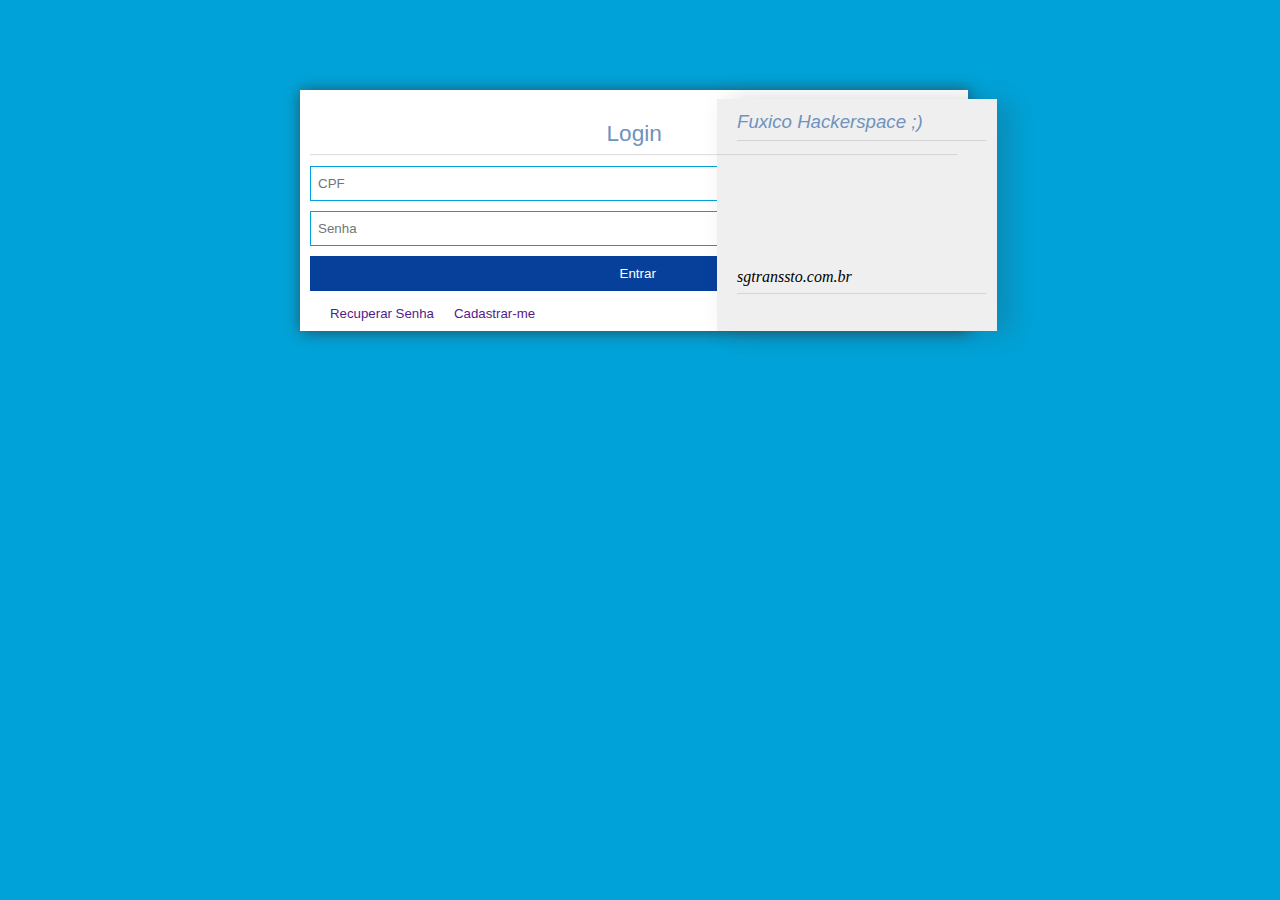
<file: Interface/index.html>
<html>

<head>
    <title></title>
    <link rel="stylesheet" type="text/css" href="css/estilo.css">
</head>

<body>
    <header></header>
    <div id="box-tela">


        <form id="formulario-cadastro" action="Acoes/efetuarLogin.php" method="POST" enctype="multipart/form-data">
            <h3>Login</h3>
            <hr>
            <input type="txt" name="cpf" placeholder="CPF">

            <input type="password" name="senha" placeholder="Senha">

            <input type="submit" value="Entrar">
            <a href=""><h5>Recuperar Senha </h5></a> <a href=""><h5> Cadastrar-me</h5></a>

        </form>

        <br>
        <address>
		<h4>Fuxico Hackerspace ;)</h4>
			<hr>
			<br><br><br><br><br><br><br>
			
			sgtranssto.com.br
			<hr>
	</address>





    </div>
</body>

</html>
</file>
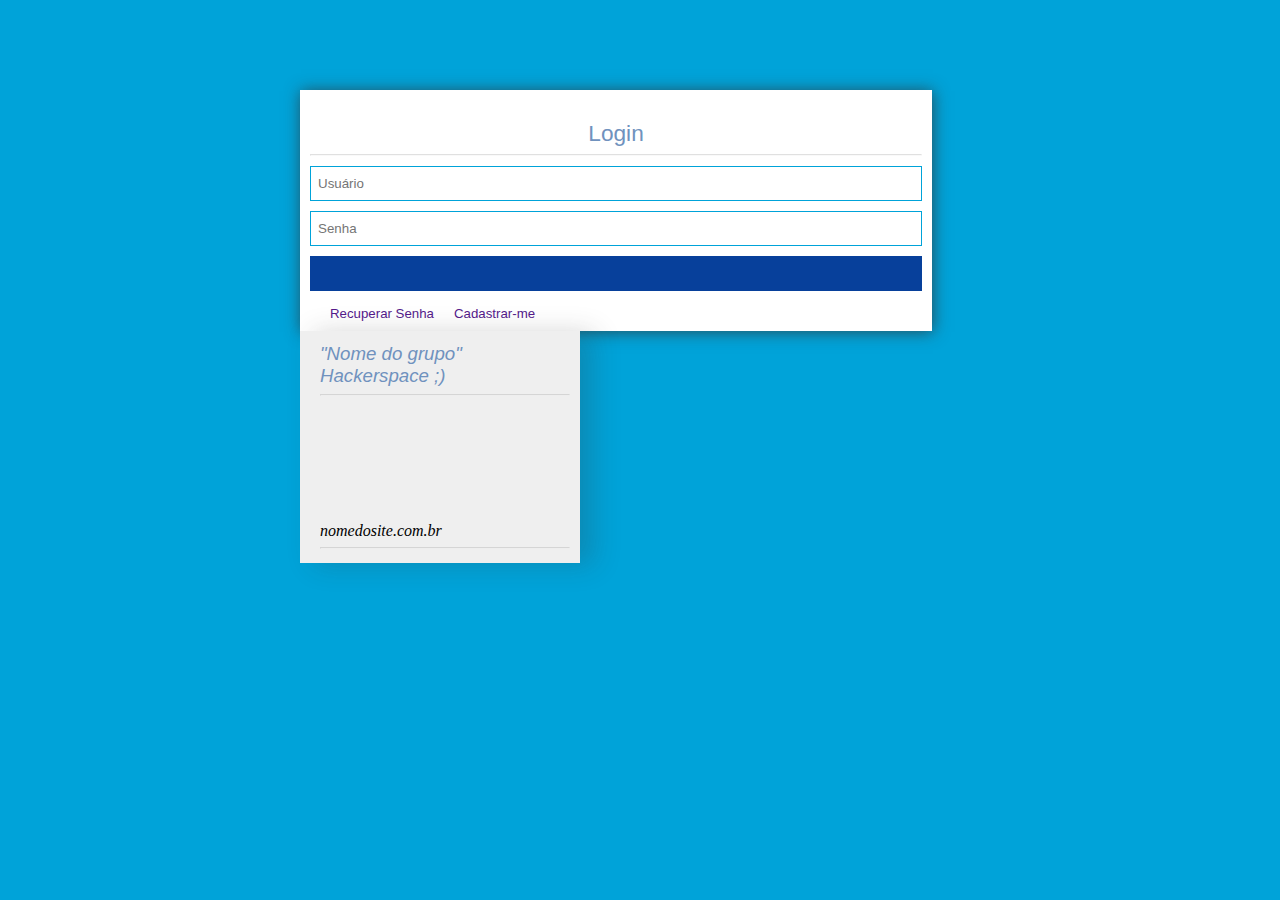
<file: Interface/Telas - Marcos/index.html>
<html>

<head>
    <title></title>
    <link rel="stylesheet" type="text/css" href="css/estilo.css">
</head>

<body>
    <header></header>
    <div id="box-tela">


        <form id="formulario">
            <h3>Login</h3>
            <hr>
            <input type="txt" placeholder="Usuário">

            <input type="password" placeholder="Senha">

            <input type="submit" value="">
            <a href=""><h5>Recuperar Senha </h5></a> <a href=""><h5> Cadastrar-me</h5></a>

        </form>


        <address>
		<h4>"Nome do grupo" Hackerspace ;)</h4>
			<hr>
			<br><br><br><br><br><br><br>
			
			nomedosite.com.br
			<hr>
	</address>





    </div>
</body>

</html>
</file>
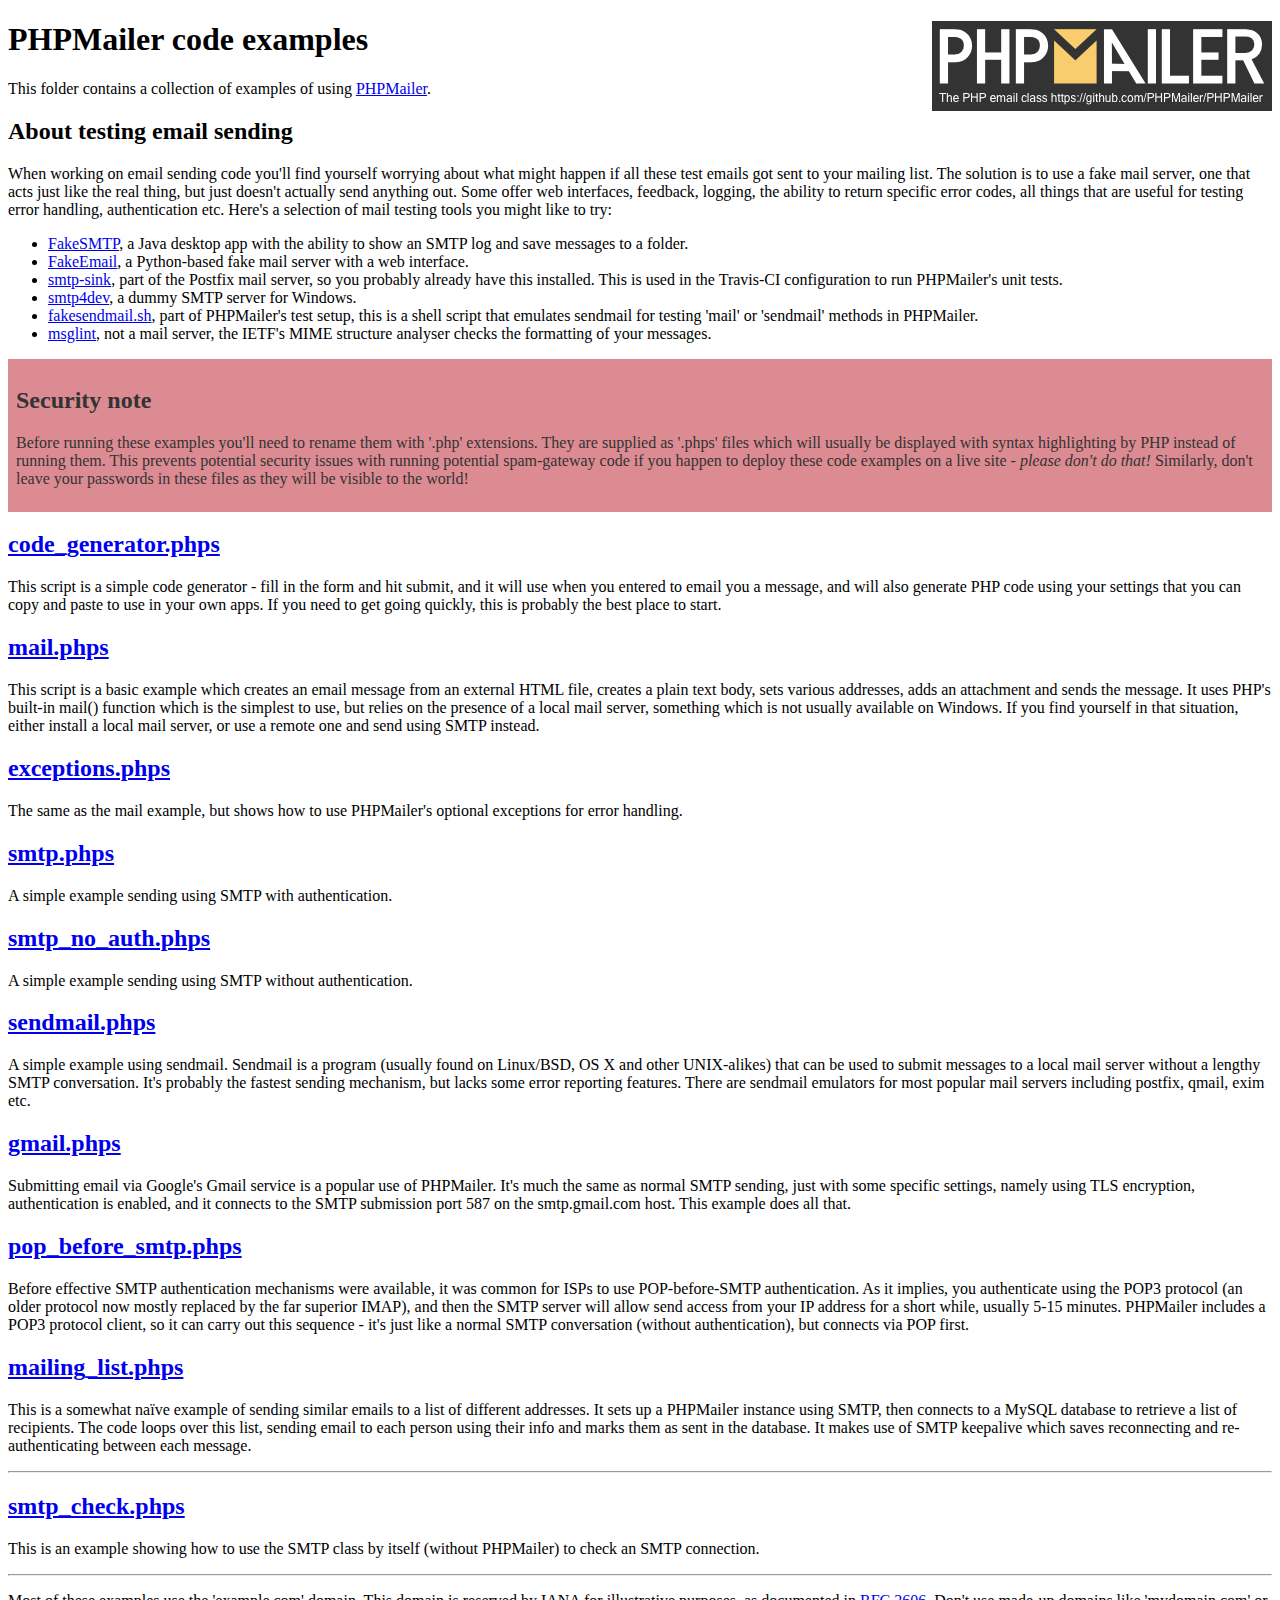
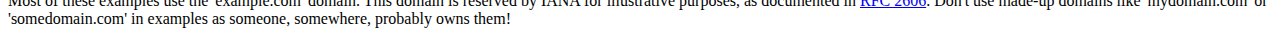
<file: Interface/Acoes/PHPMailer/examples/index.html>
<!DOCTYPE html>
<html>
<head>
	<meta charset="UTF-8">
	<title>PHPMailer Examples</title>
</head>
<body>
<h1>PHPMailer code examples<a href="https://github.com/PHPMailer/PHPMailer"><img src="images/phpmailer.png" style="float:right; border:0;" alt="PHPMailer logo"></a></h1>
<p>This folder contains a collection of examples of using <a href="https://github.com/PHPMailer/PHPMailer">PHPMailer</a>.</p>
<h2>About testing email sending</h2>
<p>When working on email sending code you'll find yourself worrying about what might happen if all these test emails got sent to your mailing list. The solution is to use a fake mail server, one that acts just like the real thing, but just doesn't actually send anything out. Some offer web interfaces, feedback, logging, the ability to return specific error codes, all things that are useful for testing error handling, authentication etc. Here's a selection of mail testing tools you might like to try:</p>
<ul>
  <li><a href="https://github.com/Nilhcem/FakeSMTP">FakeSMTP</a>, a Java desktop app with the ability to show an SMTP log and save messages to a folder. </li>
  <li><a href="https://github.com/isotoma/FakeEmail">FakeEmail</a>, a Python-based fake mail server with a web interface.</li>
  <li><a href="http://www.postfix.org/smtp-sink.1.html">smtp-sink</a>, part of the Postfix mail server, so you probably already have this installed. This is used in the Travis-CI configuration to run PHPMailer's unit tests.</li>
  <li><a href="http://smtp4dev.codeplex.com">smtp4dev</a>, a dummy SMTP server for Windows.</li>
  <li><a href="https://github.com/PHPMailer/PHPMailer/blob/master/test/fakesendmail.sh">fakesendmail.sh</a>, part of PHPMailer's test setup, this is a shell script that emulates sendmail for testing 'mail' or 'sendmail' methods in PHPMailer.</li>
  <li><a href="http://tools.ietf.org/tools/msglint/">msglint</a>, not a mail server, the IETF's MIME structure analyser checks the formatting of your messages.</li>
</ul>
<div style="padding: 8px; color: #333333; background-color: #dc8b92">
<h2>Security note</h2>
<p>Before running these examples you'll need to rename them with '.php' extensions. They are supplied as '.phps' files which will usually be displayed with syntax highlighting by PHP instead of running them. This prevents potential security issues with running potential spam-gateway code if you happen to deploy these code examples on a live site - <em>please don't do that!</em> Similarly, don't leave your passwords in these files as they will be visible to the world!</p>
</div>
<h2><a href="code_generator.phps">code_generator.phps</a></h2>
<p>This script is a simple code generator - fill in the form and hit submit, and it will use when you entered to email you a message, and will also generate PHP code using your settings that you can copy and paste to use in your own apps. If you need to get going quickly, this is probably the best place to start.</p>
<h2><a href="mail.phps">mail.phps</a></h2>
<p>This script is a basic example which creates an email message from an external HTML file, creates a plain text body, sets various addresses, adds an attachment and sends the message. It uses PHP's built-in mail() function which is the simplest to use, but relies on the presence of a local mail server, something which is not usually available on Windows. If you find yourself in that situation, either install a local mail server, or use a remote one and send using SMTP instead.</p>
<h2><a href="exceptions.phps">exceptions.phps</a></h2>
<p>The same as the mail example, but shows how to use PHPMailer's optional exceptions for error handling.</p>
<h2><a href="smtp.phps">smtp.phps</a></h2>
<p>A simple example sending using SMTP with authentication.</p>
<h2><a href="smtp_no_auth.phps">smtp_no_auth.phps</a></h2>
<p>A simple example sending using SMTP without authentication.</p>
<h2><a href="sendmail.phps">sendmail.phps</a></h2>
<p>A simple example using sendmail. Sendmail is a program (usually found on Linux/BSD, OS X and other UNIX-alikes) that can be used to submit messages to a local mail server without a lengthy SMTP conversation. It's probably the fastest sending mechanism, but lacks some error reporting features. There are sendmail emulators for most popular mail servers including postfix, qmail, exim etc.</p>
<h2><a href="gmail.phps">gmail.phps</a></h2>
<p>Submitting email via Google's Gmail service is a popular use of PHPMailer. It's much the same as normal SMTP sending, just with some specific settings, namely using TLS encryption, authentication is enabled, and it connects to the SMTP submission port 587 on the smtp.gmail.com host. This example does all that.</p>
<h2><a href="pop_before_smtp.phps">pop_before_smtp.phps</a></h2>
<p>Before effective SMTP authentication mechanisms were available, it was common for ISPs to use POP-before-SMTP authentication. As it implies, you authenticate using the POP3 protocol (an older protocol now mostly replaced by the far superior IMAP), and then the SMTP server will allow send access from your IP address for a short while, usually 5-15 minutes. PHPMailer includes a POP3 protocol client, so it can carry out this sequence - it's just like a normal SMTP conversation (without authentication), but connects via POP first.</p>
<h2><a href="mailing_list.phps">mailing_list.phps</a></h2>
<p>This is a somewhat naïve example of sending similar emails to a list of different addresses. It sets up a PHPMailer instance using SMTP, then connects to a MySQL database to retrieve a list of recipients. The code loops over this list, sending email to each person using their info and marks them as sent in the database. It makes use of SMTP keepalive which saves reconnecting and re-authenticating between each message.</p>
<hr>
<h2><a href="smtp_check.phps">smtp_check.phps</a></h2>
<p>This is an example showing how to use the SMTP class by itself (without PHPMailer) to check an SMTP connection.</p>
<hr>
<p>Most of these examples use the 'example.com' domain. This domain is reserved by IANA for illustrative purposes, as documented in <a href="http://tools.ietf.org/html/rfc2606">RFC 2606</a>. Don't use made-up domains like 'mydomain.com' or 'somedomain.com' in examples as someone, somewhere, probably owns them!</p>
</body>
</html>
</file>
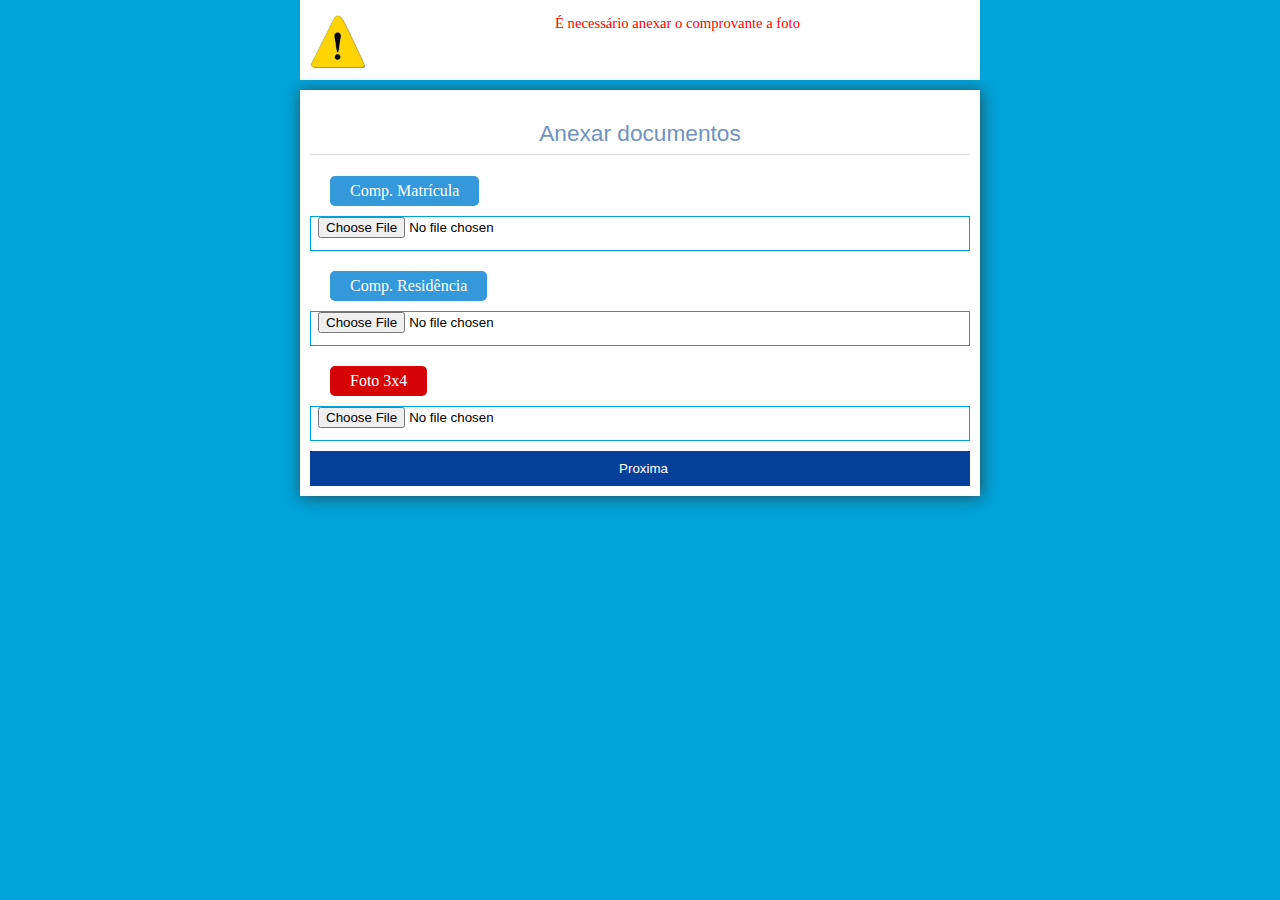
<file: Interface/anexos.html>
<html>
<head>
	<title></title>
	<link rel="stylesheet" type="text/css" href="css/estilo.css">
	<meta charset="utf-8">
</head>
<body>

	<div id="box-tela">
		<header><div class="aviso"><div class="img-aviso"></div>É necessário anexar o comprovante a foto</div></header>
	

	<!-- 	<div id="box-lateral">
			<div id="box_anexos">
				<h4 class="anx">Anexos</h4>
				<ul>
					<li>Comp. Matrícula <div class="checado-on"></div></li>
					<li>Comp. Residencia <div class="checado-off"></div></li>
					<li>Foto <div class="checado-off"></div></li>
				</ul>

			</div>


				<div id="box_info">
					<h4 class="title-info">INFORMAÇÕES</h4>
					Essa página realiza o cadastro dos alunos no sistema. Mantem armazenadas informações dos alunos que utilizam o transporte

				</div>


				<div id="box_info">
					<h4 class="title-info">INFORMAÇÕES</h4>
					Não se esqueça de anexar os comprovante de matrícula, de residencia e a foto 3x4

				</div>
		</div>
 -->



		<form id="formulario-cadastro">
			<h3>Anexar documentos</h3>
			<hr>
				
				<label class="azul" for='selecao-arquivo'>Comp. Matrícula </label>
				<input id='selecao-arquivo' type='file'>


				<label class="azul" for='selecao-arquivo'>Comp. Residência </label>
				<input id='selecao-arquivo' type='file'>



				<label class="vermelho" for='selecao-arquivo'>Foto 3x4</label>
				<input id='selecao-arquivo' type='file'>


	
		




				<input type="submit" value="Proxima">
			

		</form>
	


	






	</div>
</body>
</html>
</file>
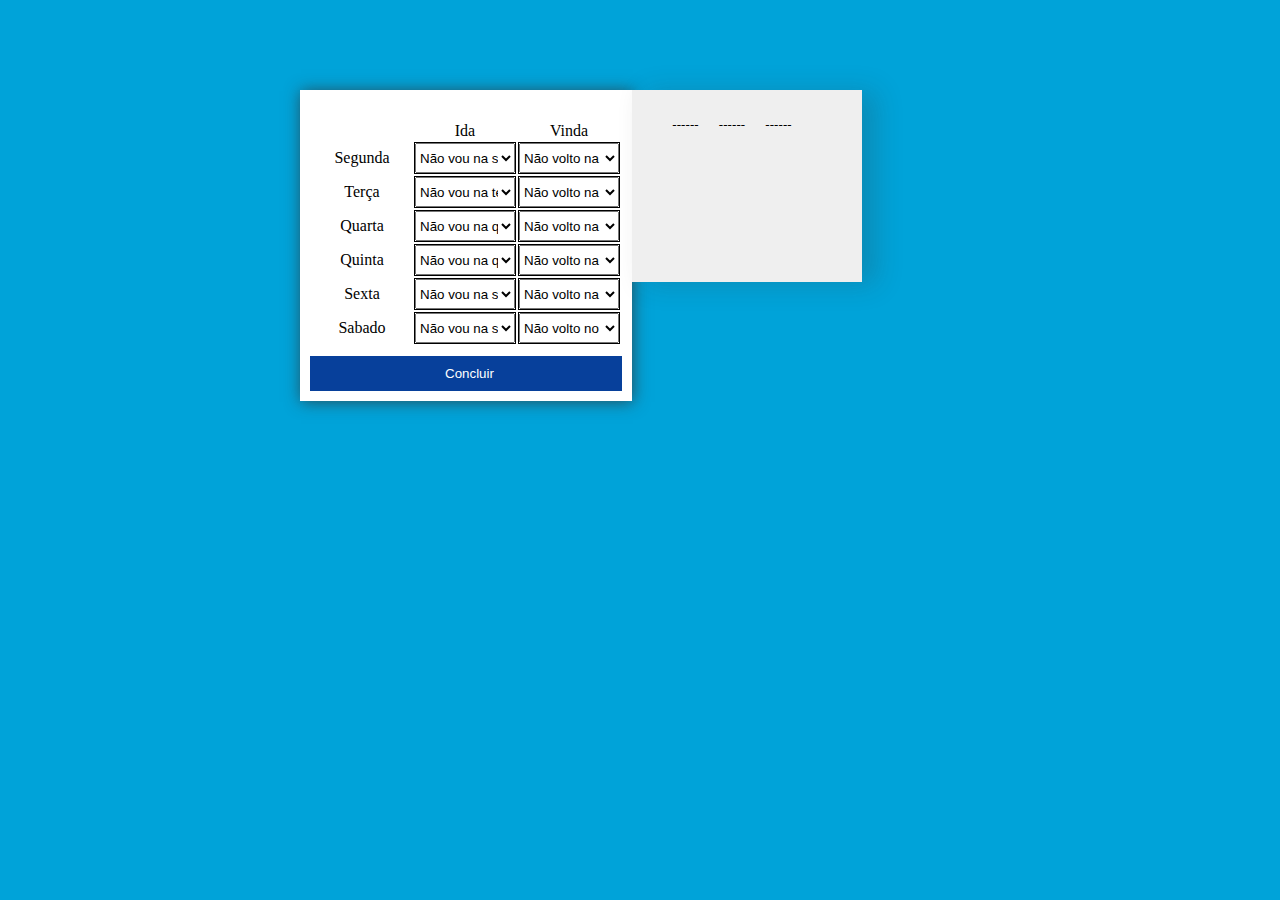
<file: Interface/Telas - Marcos/cadastro-horario.html>
<html>
<head>
	<title></title>
	<link rel="stylesheet" type="text/css" href="css/estilo.css">
	<meta charset="utf-8">
</head>
<body>

	<div id="box-tela">
		<header></header>
	

	<!-- 	<div id="box-lateral">
			<div id="box_anexos">
				<h4 class="anx">Anexos</h4>
				<ul>
					<li>Comp. Matrícula <div class="checado-on"></div></li>
					<li>Comp. Residencia <div class="checado-off"></div></li>
					<li>Foto <div class="checado-off"></div></li>
				</ul>

			</div>


				<div id="box_info">
					<h4 class="title-info">INFORMAÇÕES</h4>
					Essa página realiza o cadastro dos alunos no sistema. Mantem armazenadas informações dos alunos que utilizam o transporte

				</div>


				<div id="box_info">
					<h4 class="title-info">INFORMAÇÕES</h4>
					Não se esqueça de anexar os comprovante de matrícula, de residencia e a foto 3x4

				</div>
		</div>
 -->



		<div id="box-horarios">
			<table>
				<tr>
					<td class="titulo"></td>
					<td class="titulo">Ida</td>
					<td class="titulo">Vinda</td>
				</tr>

				<tr>
					<td class="titulo">Segunda</td>
					<td>
						<select class="select-horario">
							<option>Não vou na segunda</option>
							<option value="12">Matutino</option>
							<option value="17">Vespertino</option>
							<option value="18">Noturno</option>
						</select>
					</td>

					<td>
						<select class="select-horario">
							<option>Não volto na segunda</option>
							<option value="12">12:00</option>
							<option value="17">17:00</option>
							<option value="18">18:00</option>
							<option value="22">22:00</option>
						</select>
					</td>
				</tr>




				<tr>
					<td class="titulo">Terça</td>
					<td>
						<select class="select-horario">
							<option>Não vou na terça</option>
							<option value="12">Matutino</option>
							<option value="17">Vespertino</option>
							<option value="18">Noturno</option>
						</select>

					</td>
					<td>
						<select class="select-horario">
							<option>Não volto na terça</option>
							<option value="12">12:00</option>
							<option value="17">17:00</option>
							<option value="18">18:00</option>
							<option value="22">22:00</option>
						</select>
					</td>
				</tr>

				<tr>
					<td class="titulo">Quarta</td>
					<td>
						<select class="select-horario">
							<option>Não vou na quarta</option>
							<option value="12">Matutino</option>
							<option value="17">Vespertino</option>
							<option value="18">Noturno</option>
						</select>
					</td>
					<td>
						<select class="select-horario">
							<option>Não volto na quarta</option>
							<option value="12">12:00</option>
							<option value="17">17:00</option>
							<option value="18">18:00</option>
							<option value="22">22:00</option>
						</select>
					</td>
				</tr>

				<tr>
					<td class="titulo">Quinta</td>
					<td>
						<select class="select-horario">
							<option>Não vou na quinta</option>
							<option value="12">Matutino</option>
							<option value="17">Vespertino</option>
							<option value="18">Noturno</option>
						</select>
					</td>
					<td>
						<select class="select-horario">
							<option>Não volto na quinta</option>
							<option value="12">12:00</option>
							<option value="17">17:00</option>
							<option value="18">18:00</option>
							<option value="22">22:00</option>
						</select>
					</td>
				</tr>

				<tr>
					<td class="titulo">Sexta</td>
					<td>
						<select class="select-horario">
							<option>Não vou na sexta</option>
							<option value="12">Matutino</option>
							<option value="17">Vespertino</option>
							<option value="18">Noturno</option>
						</select>
					</td>
					<td>
						<select class="select-horario">
							<option>Não volto na sexta</option>
							<option value="12">12:00</option>
							<option value="17">17:00</option>
							<option value="18">18:00</option>
							<option value="22">22:00</option>
						</select>
					</td>
				</tr>

				<tr>
					<td class="titulo">Sabado</td>
					<td>
						<select class="select-horario">
							<option>Não vou na sabado</option>
							<option value="12">Matutino</option>
							<option value="17">Vespertino</option>
							<option value="18">Noturno</option>
						</select>
					</td>
					<td>
						<select class="select-horario">
							<option>Não volto no sábado</option>
							<option value="12">12:00</option>
							<option value="17">17:00</option>
							<option value="18">18:00</option>
							<option value="22">22:00</option>
						</select>
					</td>
				</tr>

			




			</table>

<style type="text/css">
td{border: 1px solid #000; width: 100px;text-align: center;}  /*coluna */
.titulo{border: none;}

tr{}  /*linha */

</style>
	
		




				<input type="submit" value="Concluir">
			

		</div>
	

	<address class="menu">
		<h5>------</h5>
		<h5>------</h5>
		<h5>------</h5>
			
	</address>
	






	</div>
</body>
</html>
</file>
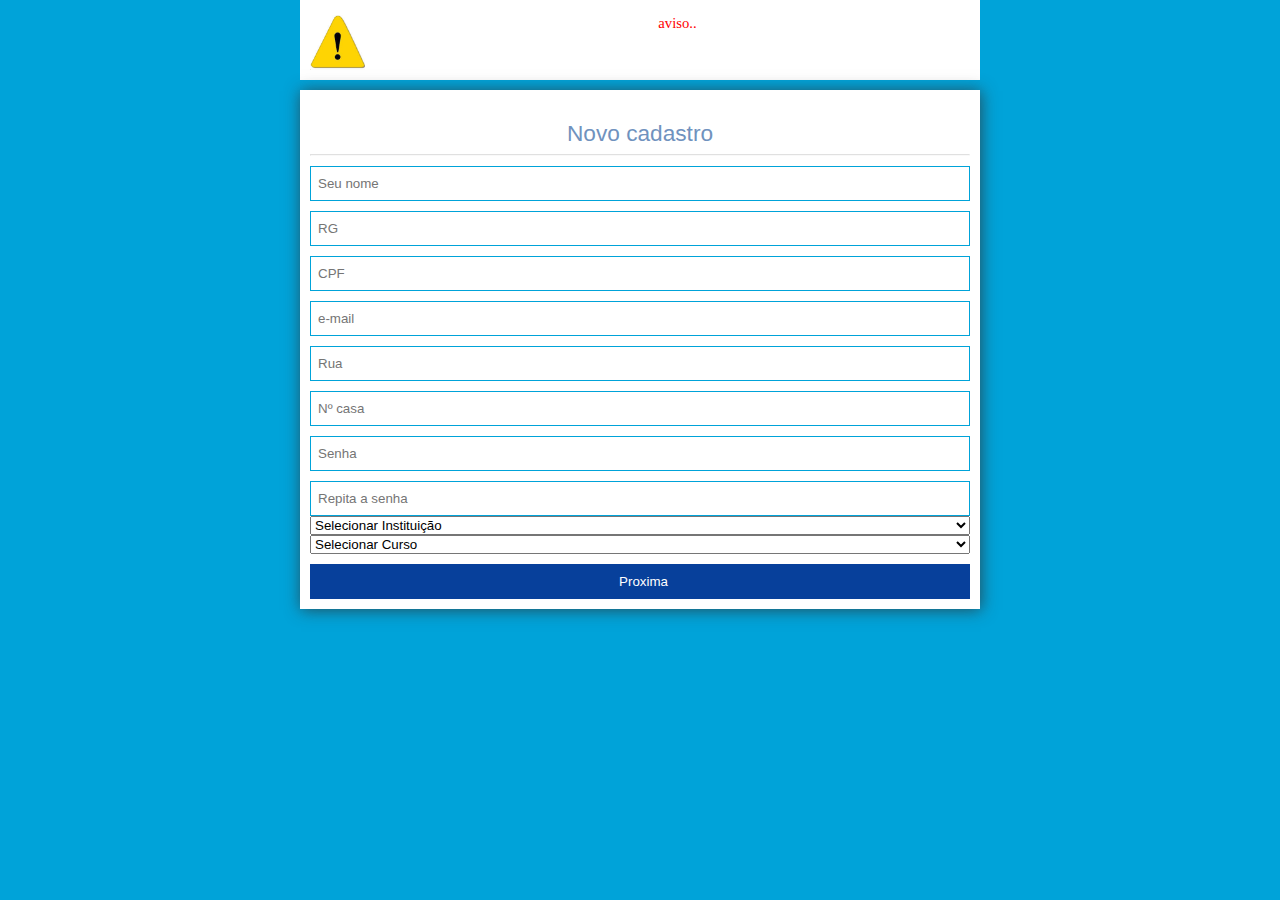
<file: Interface/Telas - Marcos/cadastro.html>
<html>
<head>
	<title></title>
	<link rel="stylesheet" type="text/css" href="css/estilo.css">
	<meta charset="utf-8">
</head>
<body>

	<div id="box-tela">
		<header><div class="aviso"><div class="img-aviso"></div>aviso..</div></header>
	

	<!-- 	<div id="box-lateral">
			<div id="box_anexos">
				<h4 class="anx">Anexos</h4>
				<ul>
					<li>Comp. Matrícula <div class="checado-on"></div></li>
					<li>Comp. Residencia <div class="checado-off"></div></li>
					<li>Foto <div class="checado-off"></div></li>
				</ul>

			</div>


				<div id="box_info">
					<h4 class="title-info">INFORMAÇÕES</h4>
					Essa página realiza o cadastro dos alunos no sistema. Mantem armazenadas informações dos alunos que utilizam o transporte

				</div>


				<div id="box_info">
					<h4 class="title-info">INFORMAÇÕES</h4>
					Não se esqueça de anexar os comprovante de matrícula, de residencia e a foto 3x4

				</div>
		</div>
 -->



		<form id="formulario-cadastro">
			<h3>Novo cadastro</h3>
			<hr>
				<input type="txt" placeholder="Seu nome">
				<input type="txt" placeholder="RG">
				<input type="txt" placeholder="CPF">
				<input type="email" placeholder="e-mail">
				<input type="txt" placeholder="Rua">
				<input type="number" placeholder="Nº casa">
				<input type="password" placeholder="Senha">
				<input type="password" placeholder="Repita a senha">

				<select>
					<option>Selecionar Instituição</option>
					<option>---</option>
					<option value="ceep">CEEP</option>
					<option value="fan">FAN</option>
					<option value="fat">FAT</option>
					<option value="ftc">FTC</option>
					<option value="fufs">FUFS/ESTACIO</option>
					<option value="ifba">IFBA</option>
					<option value="pitagoras">Pitágoras</option>
					<option value="uefs">UEFS</option>
					<option value="unopar">UNOPAR</option>
					<option value="unifacs">UNIFACS</option>
				</select>

					<select>
					<option>Selecionar Curso</option>
					<option>---</option>

					<option value="radiologia">Radiologia</option>
					<option value="radiologia">Jornalismo</option>
					<option value="radiologia">...</option>

			
				</select>



				<input type="submit" value="Proxima">
			

		</form>
	


	






	</div>
</body>
</html>
</file>
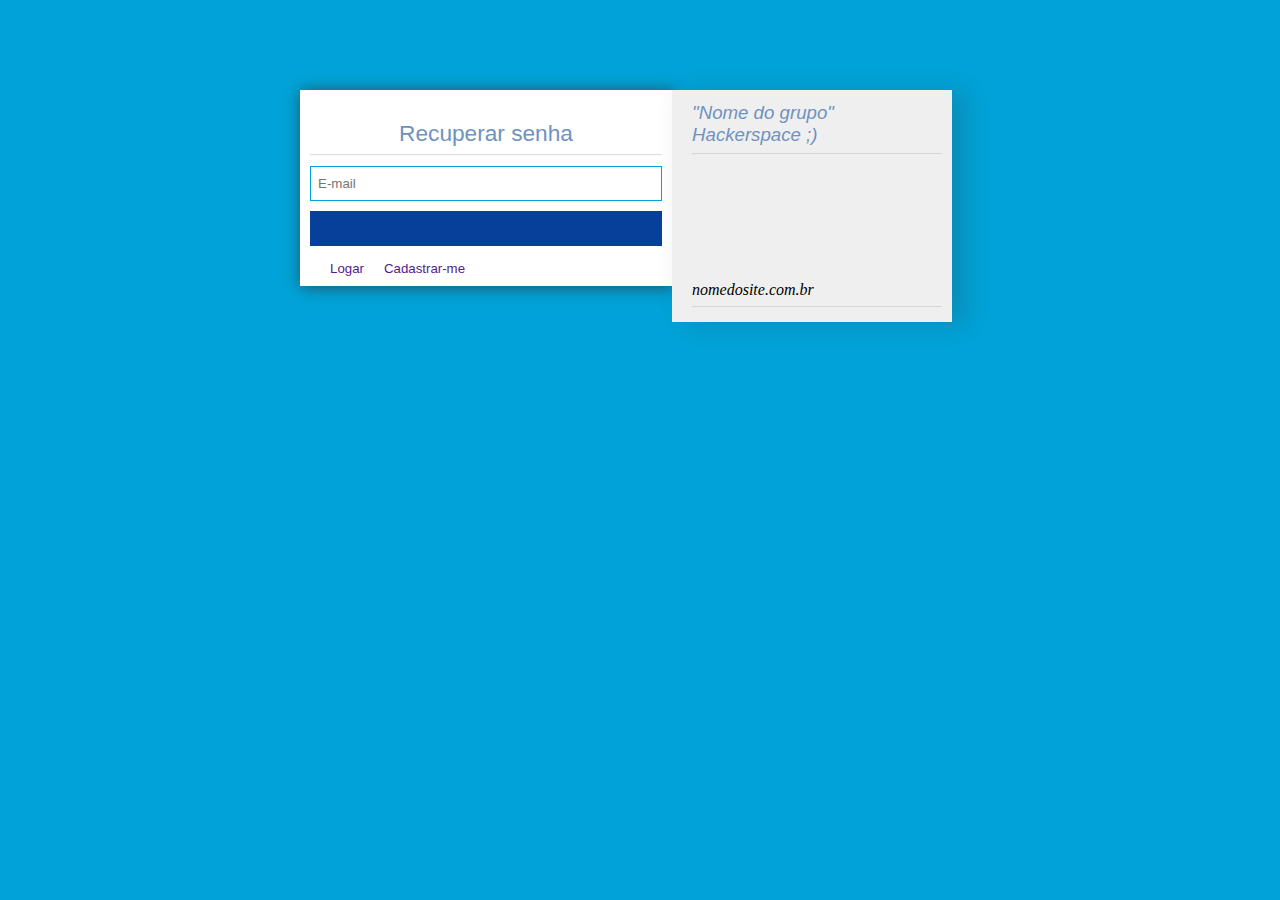
<file: Interface/Telas - Marcos/recuperar-senha.html>
<html>
<head>
	<title></title>
	<link rel="stylesheet" type="text/css" href="css/estilo.css">
</head>
<body><header></header>
	<div id="box-tela">
		

		<form id="formulario">
			<h3>Recuperar senha</h3>
			<hr>
				<input type="email" placeholder="E-mail">


				<input type="submit" value="">
				<a href=""><h5>Logar</h5></a>  <a href=""><h5> Cadastrar-me</h5></a>

		</form>
	

	<address>
		<h4>"Nome do grupo" Hackerspace ;)</h4>
			<hr>
			<br><br><br><br><br><br><br>
			
			nomedosite.com.br
			<hr>
	</address>
	






	</div>
</body>
</html>
</file>
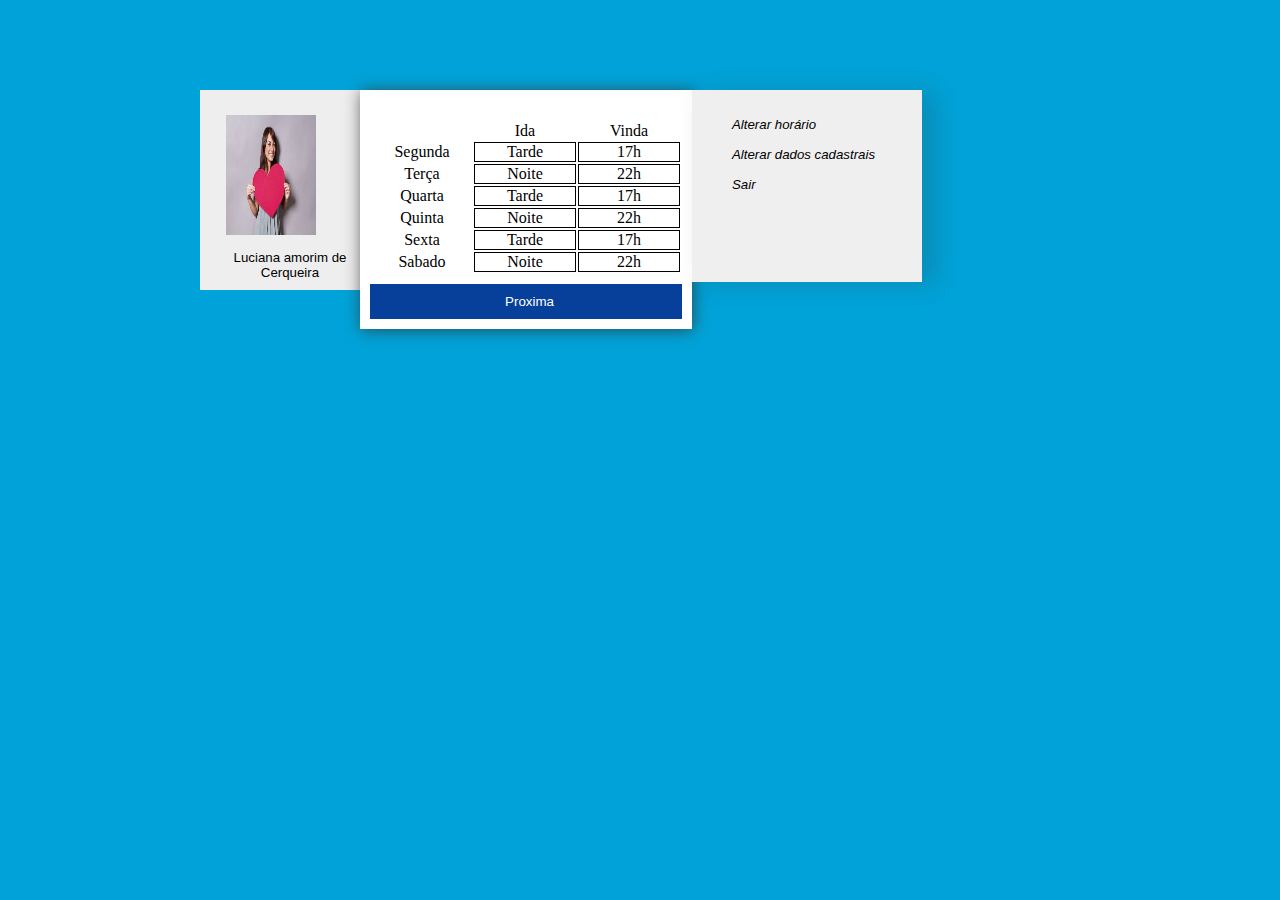
<file: Interface/Telas - Marcos/view-horario.html>
<html>
<head>
	<title></title>
	<link rel="stylesheet" type="text/css" href="css/estilo.css">
	<meta charset="utf-8">
</head>
<body>

	<div id="box-tela-view">
		<header></header>
	

	<!-- 	<div id="box-lateral">
			<div id="box_anexos">
				<h4 class="anx">Anexos</h4>
				<ul>
					<li>Comp. Matrícula <div class="checado-on"></div></li>
					<li>Comp. Residencia <div class="checado-off"></div></li>
					<li>Foto <div class="checado-off"></div></li>
				</ul>

			</div>


				<div id="box_info">
					<h4 class="title-info">INFORMAÇÕES</h4>
					Essa página realiza o cadastro dos alunos no sistema. Mantem armazenadas informações dos alunos que utilizam o transporte

				</div>


				<div id="box_info">
					<h4 class="title-info">INFORMAÇÕES</h4>
					Não se esqueça de anexar os comprovante de matrícula, de residencia e a foto 3x4

				</div>
		</div>
 -->

<div id="box-foto">
	<img class="foto" src="img/foto.jpg" width="90" height="120">
	<h5 class="nome">Luciana amorim de Cerqueira</h5>

</div>

		<div id="box-horarios">
			<table>
				<tr>
					<td class="titulo"></td>
					<td class="titulo">Ida</td>
					<td class="titulo">Vinda</td>
				</tr>

				<tr>
					<td class="titulo">Segunda</td>
					<td>Tarde</td>
					<td>17h</td>
				</tr>

				<tr>
					<td class="titulo">Terça</td>
					<td>Noite</td>
					<td>22h</td>
				</tr>

				<tr>
					<td class="titulo">Quarta</td>
					<td>Tarde</td>
					<td>17h</td>
				</tr>

				<tr>
					<td class="titulo">Quinta</td>
					<td>Noite</td>
					<td>22h</td>
				</tr>

				<tr>
					<td class="titulo">Sexta</td>
					<td>Tarde</td>
					<td>17h</td>
				</tr>

				<tr>
					<td class="titulo">Sabado</td>
					<td>Noite</td>
					<td>22h</td>
				</tr>

			




			</table>

<style type="text/css">
td{border: 1px solid #000; width: 100px;text-align: center; }  /*coluna */
.titulo{border: none; }

tr{}  /*linha */

</style>
	
		




				<input type="submit" value="Proxima">
			

		</div>
	

	<address class="menu">
		<h5>Alterar horário</h5>
		<h5>Alterar dados cadastrais</h5>
		<h5>Sair</h5>
			
	</address>
	






	</div>
</body>
</html>
</file>
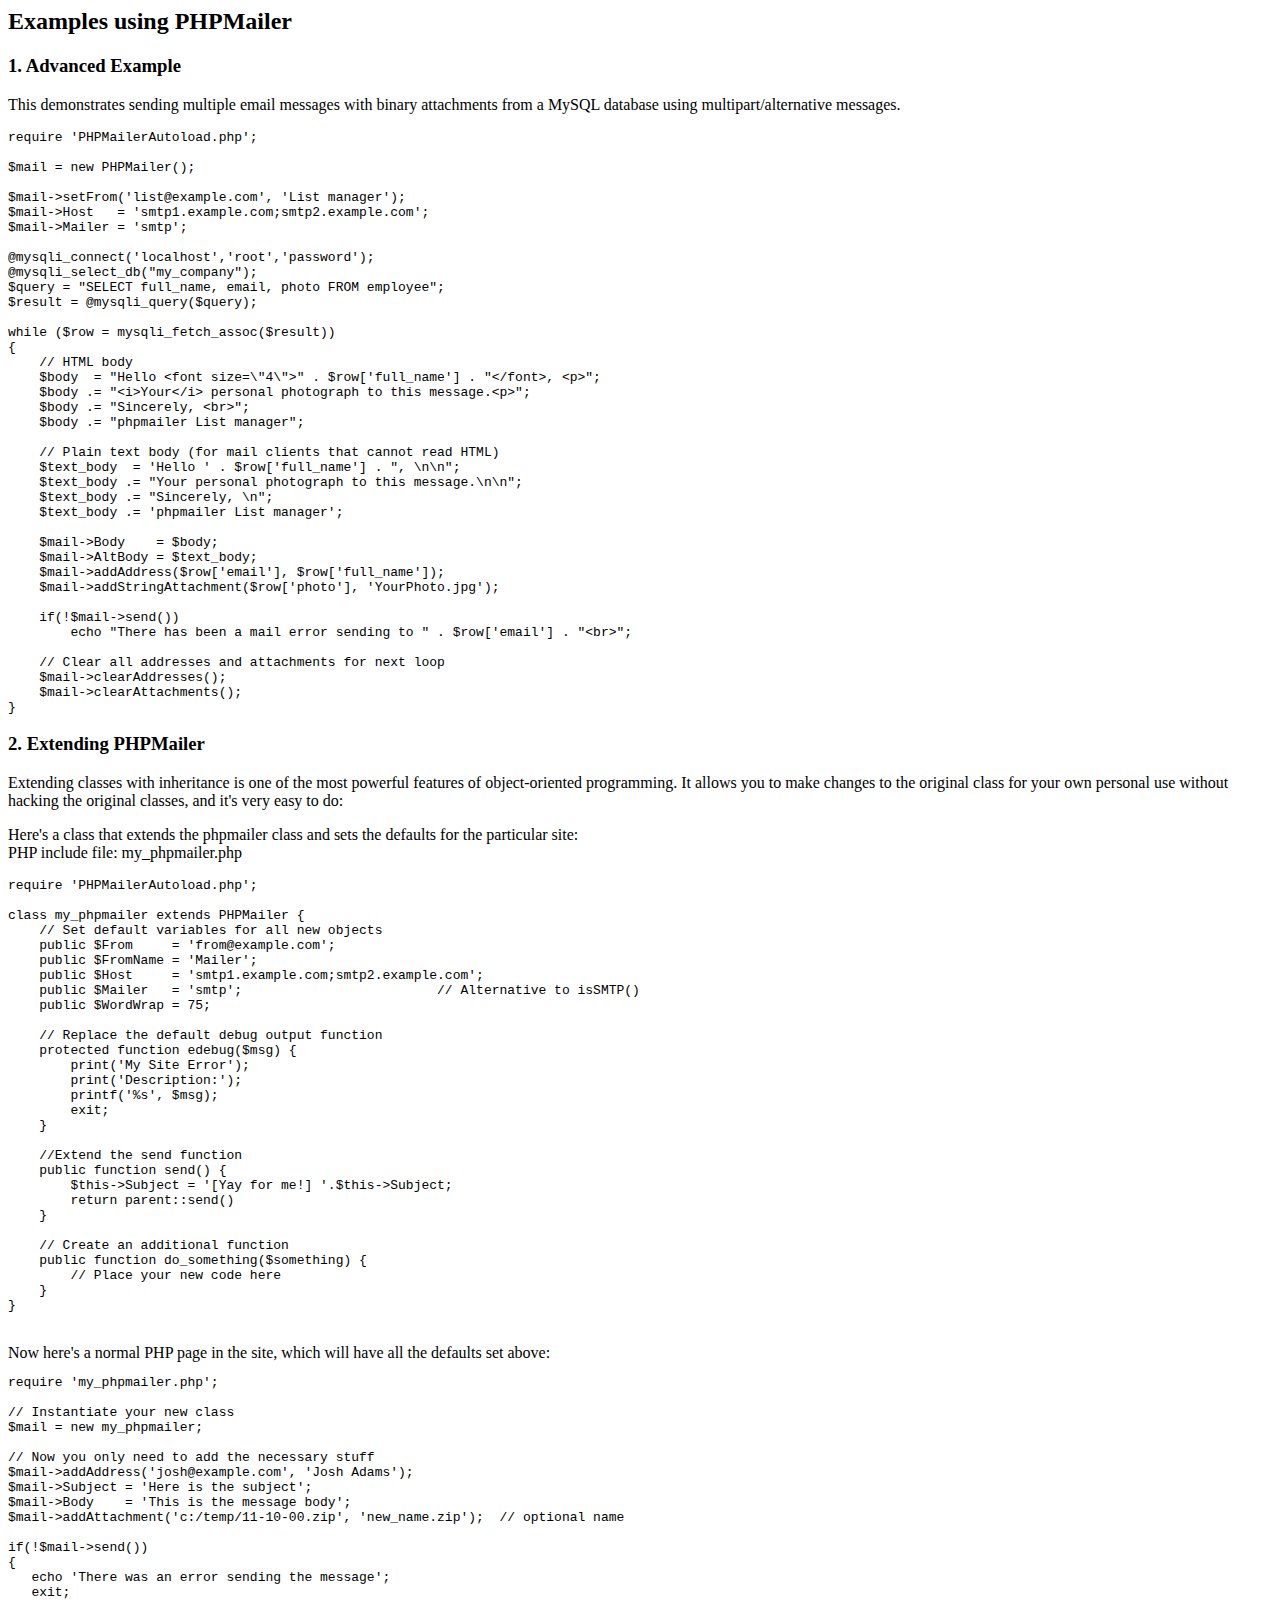
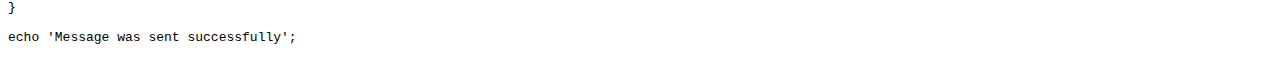
<file: Interface/Acoes/PHPMailer/docs/extending.html>
<html>
<head>
<title>Examples using phpmailer</title>
</head>

<body>

<h2>Examples using PHPMailer</h2>

<h3>1. Advanced Example</h3>
<p>

This demonstrates sending multiple email messages with binary attachments
from a MySQL database using multipart/alternative messages.<p>

<pre>
require 'PHPMailerAutoload.php';

$mail = new PHPMailer();

$mail->setFrom('list@example.com', 'List manager');
$mail->Host   = 'smtp1.example.com;smtp2.example.com';
$mail->Mailer = 'smtp';

@mysqli_connect('localhost','root','password');
@mysqli_select_db("my_company");
$query = "SELECT full_name, email, photo FROM employee";
$result = @mysqli_query($query);

while ($row = mysqli_fetch_assoc($result))
{
    // HTML body
    $body  = "Hello &lt;font size=\"4\"&gt;" . $row['full_name'] . "&lt;/font&gt;, &lt;p&gt;";
    $body .= "&lt;i&gt;Your&lt;/i&gt; personal photograph to this message.&lt;p&gt;";
    $body .= "Sincerely, &lt;br&gt;";
    $body .= "phpmailer List manager";

    // Plain text body (for mail clients that cannot read HTML)
    $text_body  = 'Hello ' . $row['full_name'] . ", \n\n";
    $text_body .= "Your personal photograph to this message.\n\n";
    $text_body .= "Sincerely, \n";
    $text_body .= 'phpmailer List manager';

    $mail->Body    = $body;
    $mail->AltBody = $text_body;
    $mail->addAddress($row['email'], $row['full_name']);
    $mail->addStringAttachment($row['photo'], 'YourPhoto.jpg');

    if(!$mail->send())
        echo "There has been a mail error sending to " . $row['email'] . "&lt;br&gt;";

    // Clear all addresses and attachments for next loop
    $mail->clearAddresses();
    $mail->clearAttachments();
}
</pre>
<p>

<h3>2. Extending PHPMailer</h3>
<p>

Extending classes with inheritance is one of the most
powerful features of object-oriented programming. It allows you to make changes to the
original class for your own personal use without hacking the original
classes, and it's very easy to do:

<p>
Here's a class that extends the phpmailer class and sets the defaults
for the particular site:<br>
PHP include file: my_phpmailer.php
<p>

<pre>
require 'PHPMailerAutoload.php';

class my_phpmailer extends PHPMailer {
    // Set default variables for all new objects
    public $From     = 'from@example.com';
    public $FromName = 'Mailer';
    public $Host     = 'smtp1.example.com;smtp2.example.com';
    public $Mailer   = 'smtp';                         // Alternative to isSMTP()
    public $WordWrap = 75;

    // Replace the default debug output function
    protected function edebug($msg) {
        print('My Site Error');
        print('Description:');
        printf('%s', $msg);
        exit;
    }

    //Extend the send function
    public function send() {
        $this->Subject = '[Yay for me!] '.$this->Subject;
        return parent::send()
    }

    // Create an additional function
    public function do_something($something) {
        // Place your new code here
    }
}
</pre>
<br>
Now here's a normal PHP page in the site, which will have all the defaults set above:<br>

<pre>
require 'my_phpmailer.php';

// Instantiate your new class
$mail = new my_phpmailer;

// Now you only need to add the necessary stuff
$mail->addAddress('josh@example.com', 'Josh Adams');
$mail->Subject = 'Here is the subject';
$mail->Body    = 'This is the message body';
$mail->addAttachment('c:/temp/11-10-00.zip', 'new_name.zip');  // optional name

if(!$mail->send())
{
   echo 'There was an error sending the message';
   exit;
}

echo 'Message was sent successfully';
</pre>
</body>
</html>
</file>
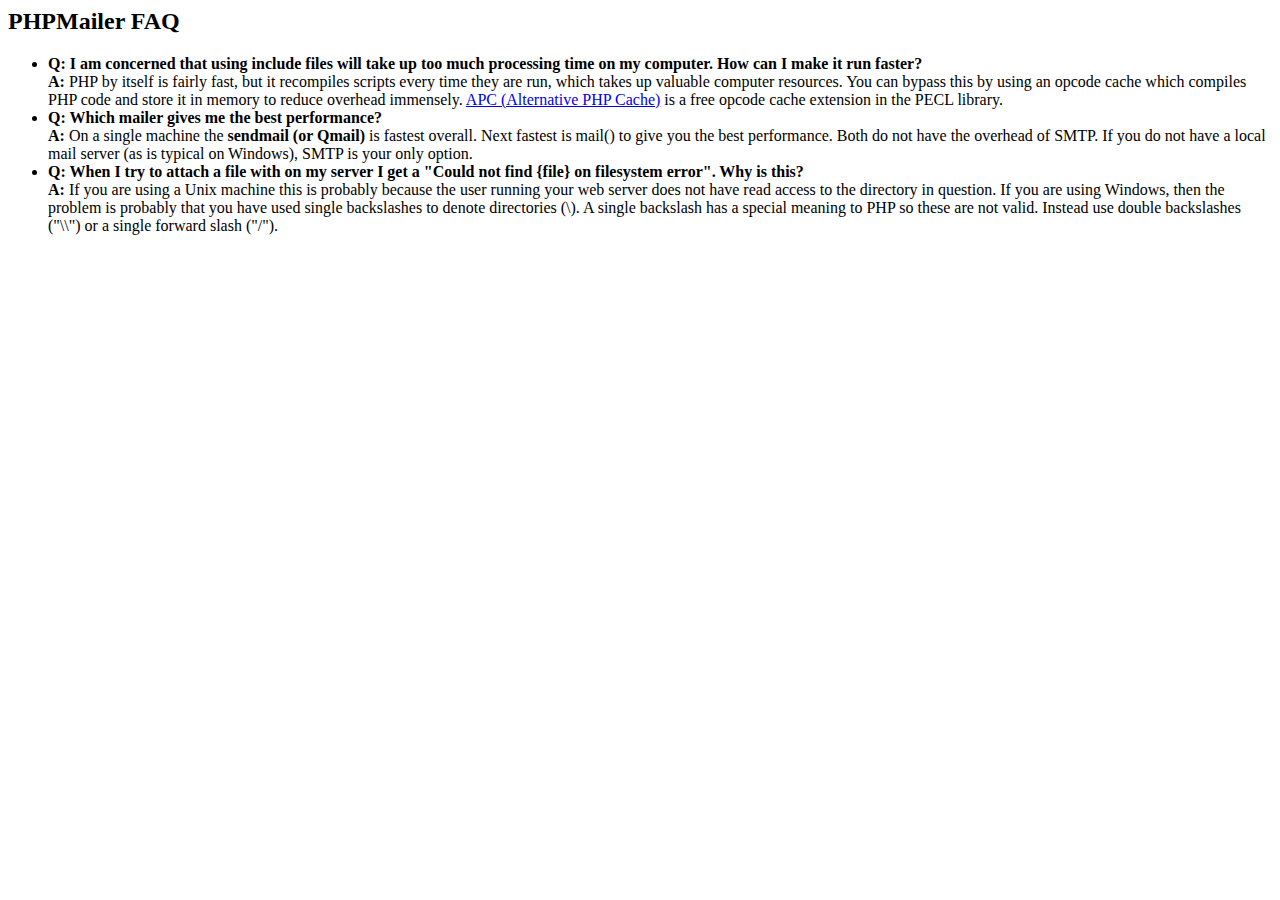
<file: Interface/Acoes/PHPMailer/docs/faq.html>
﻿<html>
<head>
<title>PHPMailer FAQ</title>
</head>
<body>
<h2>PHPMailer FAQ</h2>
<ul>
    <li><strong>Q: I am concerned that using include files will take up too much
    processing time on my computer. How can I make it run faster?</strong><br>
    <strong>A:</strong> PHP by itself is fairly fast, but it recompiles scripts every time they are run, which takes up valuable
    computer resources. You can bypass this by using an opcode cache which compiles
    PHP code and store it in memory to reduce overhead immensely. <a href="http://www.php.net/apc/">APC
    (Alternative PHP Cache)</a> is a free opcode cache extension in the PECL library.</li>
    <li><strong>Q: Which mailer gives me the best performance?</strong><br>
    <strong>A:</strong> On a single machine the <strong>sendmail (or Qmail)</strong> is fastest overall.
    Next fastest is mail() to give you the best performance. Both do not have the overhead of SMTP.
    If you do not have a local mail server (as is typical on Windows), SMTP is your only option.</li>
    <li><strong>Q: When I try to attach a file with on my server I get a
    "Could not find {file} on filesystem error". Why is this?</strong><br>
    <strong>A:</strong> If you are using a Unix machine this is probably because the user
    running your web server does not have read access to the directory in question. If you are using Windows,
    then the problem is probably that you have used single backslashes to denote directories (\).
    A single backslash has a special meaning to PHP so these are not
    valid. Instead use double backslashes ("\\") or a single forward
    slash ("/").</li>
</ul>
</body>
</html>
</file>
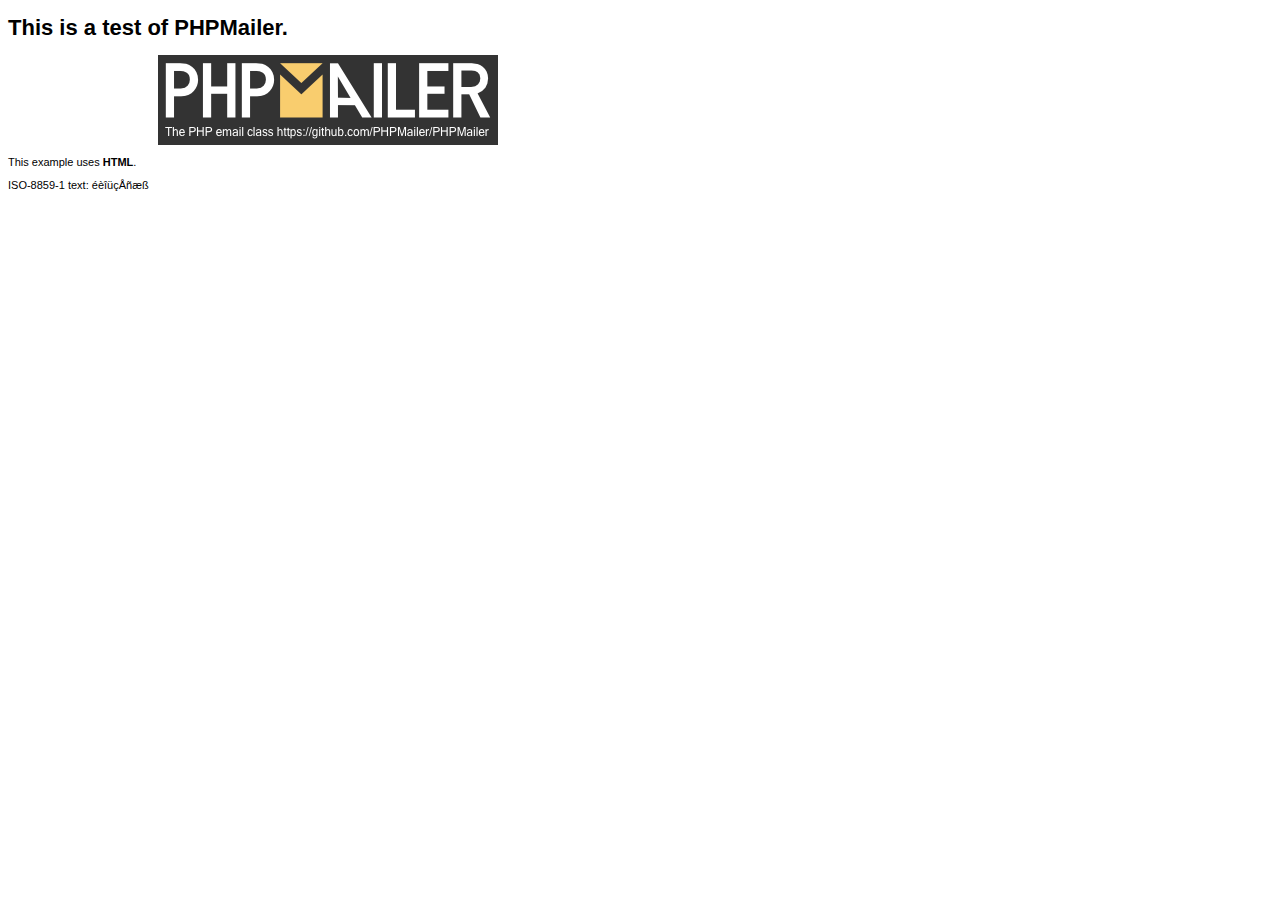
<file: Interface/Acoes/PHPMailer/examples/contents.html>
<!DOCTYPE HTML PUBLIC "-//W3C//DTD HTML 4.01 Transitional//EN" "http://www.w3.org/TR/html4/loose.dtd">
<html>
<head>
  <meta http-equiv="Content-Type" content="text/html; charset=iso-8859-1">
  <title>PHPMailer Test</title>
</head>
<body>
<div style="width: 640px; font-family: Arial, Helvetica, sans-serif; font-size: 11px;">
  <h1>This is a test of PHPMailer.</h1>
  <div align="center">
    <a href="https://github.com/PHPMailer/PHPMailer/"><img src="images/phpmailer.png" height="90" width="340" alt="PHPMailer rocks"></a>
  </div>
  <p>This example uses <strong>HTML</strong>.</p>
  <p>ISO-8859-1 text: ���������</p>
</div>
</body>
</html>
</file>
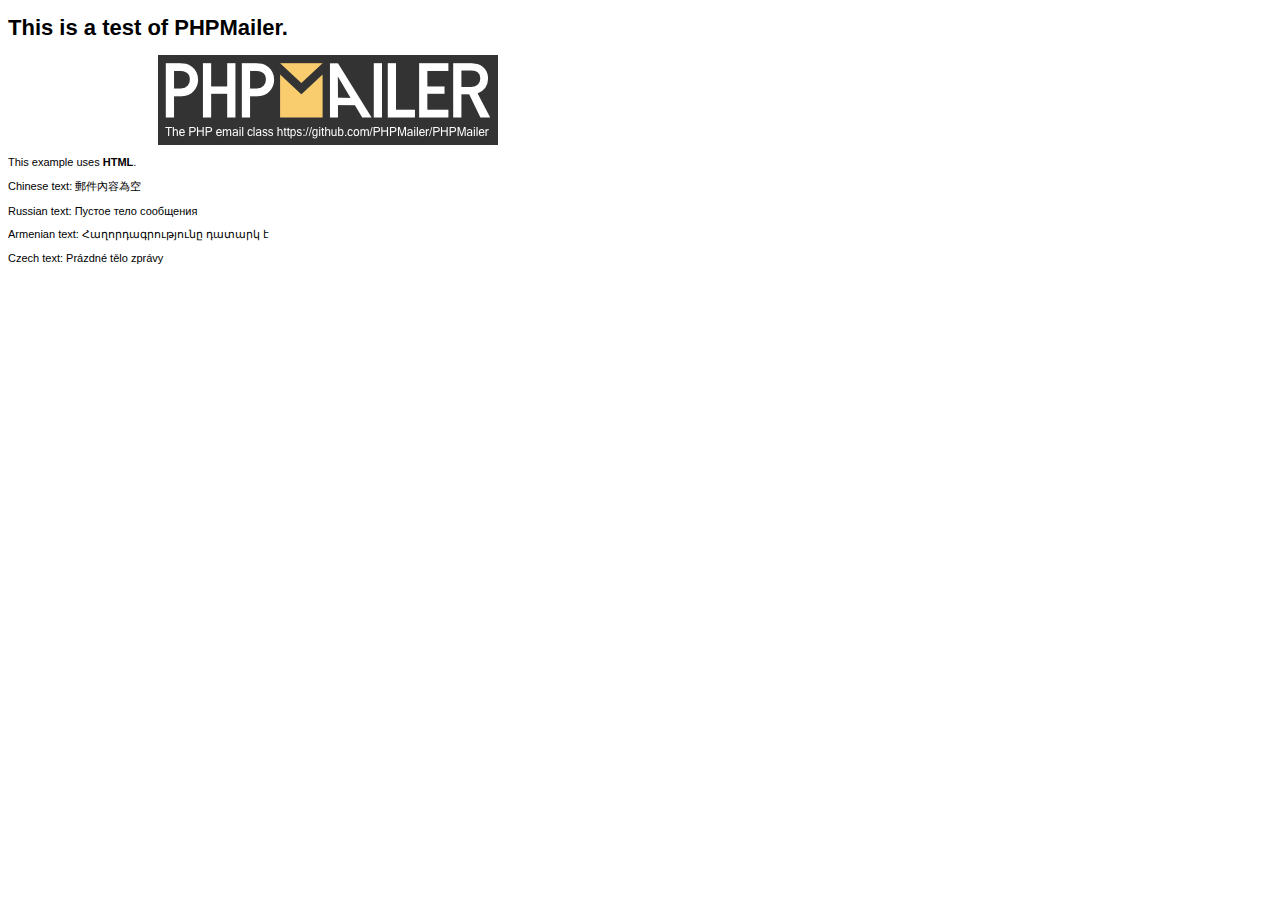
<file: Interface/Acoes/PHPMailer/examples/contentsutf8.html>
<!DOCTYPE HTML PUBLIC "-//W3C//DTD HTML 4.01 Transitional//EN" "http://www.w3.org/TR/html4/loose.dtd">
<html>
<head>
  <meta http-equiv="Content-Type" content="text/html; charset=utf-8">
  <title>PHPMailer Test</title>
</head>
<body>
<div style="width: 640px; font-family: Arial, Helvetica, sans-serif; font-size: 11px;">
  <h1>This is a test of PHPMailer.</h1>
  <div align="center">
    <a href="https://github.com/PHPMailer/PHPMailer/"><img src="images/phpmailer.png" height="90" width="340" alt="PHPMailer rocks"></a>
  </div>
  <p>This example uses <strong>HTML</strong>.</p>
  <p>Chinese text: 郵件內容為空</p>
  <p>Russian text: Пустое тело сообщения</p>
  <p>Armenian text: Հաղորդագրությունը դատարկ է</p>
  <p>Czech text: Prázdné tělo zprávy</p>
</div>
</body>
</html>
</file>
<file: Interface/css/estilo.css>
/*** GERAL **/

*{
	margin: 0;
	padding: 0;
}

body{
	background-color: #00A3D9;
	overflow-x:hidden; /*oculta a barra de rolagem horizontalmente */ 
}
header{ width: 100%; height: 90px; float: left;  overflow: hidden;}
#box-tela{
	width: 680px; 
	height: 100%;
	margin: 0 auto;
}
.aviso{background-color: #fff; width: 100%; height:55px;margin: 0 auto;  color: #FF0000;padding: 10px; padding-top:15px;font-size: 11pt; text-align: center; }

.img-aviso{width: 55px;height: 55px; background-image:url("../img/aviso.jpg");float: left; background-size: cover;}

input{width: 100%; height: 35px; margin-top: 10px; border:1px solid #00A3D9; padding-left: 7px} 
select{width: 100%; height: 35px; margin-top: 10px; border:1px solid #00A3D9; padding-left: 7px} 

input[type="submit"]{width: 100%; height: 35px; margin-top: 10px; border:none; background-color: #07409b;color: #fff} 

/*
input[type='file'] {  
  display: none; /*esconde input do tipo file 
}*/

label {
  border-radius: 5px;
  color: #fff;
  cursor: pointer;
 
  margin-top: 20px;
  margin-left: 20px;
  padding: 6px 20px;
  float: left;
}
.azul{background-color: #3498db;}
.azulB{border:1px solid #3498db;}
.vermelhoB{border:1px solid #d60404;}
.vermelho{background-color: #d60404}
.verde{background-color: #32CD32}








input[type="radio"]{width: 10px; height: 35px; margin-top: 0px; border:1px solid #00A3D9; padding-left: 0px}

hr{margin-top: 7px;opacity: 0.3}

h3{font-family: arial; color:#7092BE; font-weight: normal; font-size: 17pt; text-align: center;}


h4{font-family: arial; color:#7092BE; font-weight: normal; font-size: 14pt; }

h5{font-family: arial;float: left; margin-top: 15px; font-weight: normal; margin-left: 20px; }

@media screen and (max-width: 400px) { /* se a largura do dispositivo for de até 400px acontecera esse bloco */
		#box-tela{
			width: 100%; 
		}
}


/**** login e recuperar senha **/
#formulario{
	 
	background-color: #fff;
	padding: 10px;
	padding-top: 30px;
	float: left;


	/*sombras*/
	-webkit-box-shadow: 1px 1px 15px 0px rgba(50, 50, 50, 0.75);
	-moz-box-shadow:    1px 1px 15px 0px rgba(50, 50, 50, 0.75);
	box-shadow:         1px 1px 15px 0px rgba(50, 50, 50, 0.75);
}

address{margin-top: -232px;  margin-left: 417px ; width: 250px;height: 220px; background-color: #EFEFEF; float: left;padding-top: 12px; padding-left: 20px;padding-right: 10px;
/*sombras*/
-webkit-box-shadow: 14px 2px 25px 0px rgba(50, 50, 50, 0.21);
-moz-box-shadow:    14px 2px 25px 0px rgba(50, 50, 50, 0.21);
box-shadow:         14px 2px 25px 0px rgba(50, 50, 50, 0.21);
z-index: 0;
}




/***** cadastro ******/

#formulario-cadastro{
	 
	 
	background-color: #fff;
	padding: 10px;
	padding-top: 30px;
	float: left;


	/*sombras*/
	-webkit-box-shadow: 1px 1px 15px 0px rgba(50, 50, 50, 0.75);
	-moz-box-shadow:    1px 1px 15px 0px rgba(50, 50, 50, 0.75);
	box-shadow:         1px 1px 15px 0px rgba(50, 50, 50, 0.75);
	z-index: 999;
}


/*select{width: 100%;  margin-top: 0px; border:1px solid #; }*/


#box-lateral{width: 200px;height: 470px;background-color: #fff;float: left; 
-webkit-border-top-left-radius: 10px;
-moz-border-radius-topleft: 10px;
border-top-left-radius: 10px;
}


#box_anexos{width: 200px;height: 130px;background-color: #FF9600;float: left; margin-top: 8px}



#box_info{width: 180px;height: 130px;background-color: #ddd;float: left; margin-top: 28px;padding: 10px;}

.anx{background-color: #FF8300; color: #fff; padding: 10px; border-radius: 10px; margin-top: -8px}
.title-info{background-color: #7E878A;color: #fff; height: 25px;text-align: center; padding-top: 5px}


.select-horario{width: 100%;height: 30px}


#box-dia{width: 100%;height: 80px;background-color: #eee;margin-top: 10px}





/* horarios */ 
#box-horarios{
	background-color: #fff;
	padding: 10px;
	padding-top: 30px;
	float: left;


	/*sombras*/
	-webkit-box-shadow: 1px 1px 15px 0px rgba(50, 50, 50, 0.75);
	-moz-box-shadow:    1px 1px 15px 0px rgba(50, 50, 50, 0.75);
	box-shadow:         1px 1px 15px 0px rgba(50, 50, 50, 0.75);
}

.menu{width: 200px;height: 180px}


#box-foto{width: 140px; padding:10px;background-color: #eee;float: left; }

#box-tela-view{
	width: 880px; 
	height: 100%;
	margin: 0 auto;background-color: #

}

@media screen and (max-width: 400px) { /* se a largura do dispositivo for de até 400px acontecera esse bloco */
		#box-tela-view{
			width: 100%;
		}
		#box-foto{width: 100%}
}


.nome{text-align: center;}
.foto{margin-left: 16px;margin-top: 15px;float: left;}
</file>
<file: Interface/Telas - Marcos/css/estilo.css>
/*** GERAL **/

*{
	margin: 0;
	padding: 0;
}

body{
	background-color: #00A3D9;
	overflow-x:hidden; /*oculta a barra de rolagem horizontalmente */ 
}
header{ width: 100%; height: 90px; float: left;  overflow: hidden;}
#box-tela{
	width: 680px; 
	height: 100%;
	margin: 0 auto;
}
.aviso{background-color: #fff; width: 100%; height:55px;margin: 0 auto;  color: #FF0000;padding: 10px; padding-top:15px;font-size: 11pt; text-align: center; }

.img-aviso{width: 55px;height: 55px; background-image:url("../img/aviso.jpg");float: left; background-size: cover;}

input{width: 100%; height: 35px; margin-top: 10px; border:1px solid #00A3D9; padding-left: 7px} 

input[type="submit"]{width: 100%; height: 35px; margin-top: 10px; border:none; background-color: #07409b;color: #fff} 

input[type='file'] {  
  display: none; /*esconde input do tipo file */
}

label {
  border-radius: 5px;
  color: #fff;
  cursor: pointer;
 
  margin-top: 20px;
  margin-left: 20px;
  padding: 6px 20px;
  float: left;
}
.azul{background-color: #3498db;}
.vermelho{background-color: #d60404}









input[type="radio"]{width: 10px; height: 35px; margin-top: 0px; border:1px solid #00A3D9; padding-left: 0px}

hr{margin-top: 7px;opacity: 0.3}

h3{font-family: arial; color:#7092BE; font-weight: normal; font-size: 17pt; text-align: center;}


h4{font-family: arial; color:#7092BE; font-weight: normal; font-size: 14pt; }

h5{font-family: arial;float: left; margin-top: 15px; font-weight: normal; margin-left: 20px; }

@media screen and (max-width: 400px) { /* se a largura do dispositivo for de até 400px acontecera esse bloco */
		#box-tela{
			width: 100%; 
		}
}


/**** login e recuperar senha **/
#formulario{
	 
	background-color: #fff;
	padding: 10px;
	padding-top: 30px;
	float: left;


	/*sombras*/
	-webkit-box-shadow: 1px 1px 15px 0px rgba(50, 50, 50, 0.75);
	-moz-box-shadow:    1px 1px 15px 0px rgba(50, 50, 50, 0.75);
	box-shadow:         1px 1px 15px 0px rgba(50, 50, 50, 0.75);
}

address{width: 250px;height: 220px; background-color: #EFEFEF; float: left;padding-top: 12px; padding-left: 20px;padding-right: 10px;
/*sombras*/
-webkit-box-shadow: 14px 2px 25px 0px rgba(50, 50, 50, 0.21);
-moz-box-shadow:    14px 2px 25px 0px rgba(50, 50, 50, 0.21);
box-shadow:         14px 2px 25px 0px rgba(50, 50, 50, 0.21);

}




/***** cadastro ******/

#formulario-cadastro{
	 
	background-color: #fff;
	padding: 10px;
	padding-top: 30px;
	float: left;


	/*sombras*/
	-webkit-box-shadow: 1px 1px 15px 0px rgba(50, 50, 50, 0.75);
	-moz-box-shadow:    1px 1px 15px 0px rgba(50, 50, 50, 0.75);
	box-shadow:         1px 1px 15px 0px rgba(50, 50, 50, 0.75);
}


select{width: 100%;  margin-top: 0px; border:1px solid #; }


#box-lateral{width: 200px;height: 470px;background-color: #fff;float: left; 
-webkit-border-top-left-radius: 10px;
-moz-border-radius-topleft: 10px;
border-top-left-radius: 10px;
}


#box_anexos{width: 200px;height: 130px;background-color: #FF9600;float: left; margin-top: 8px}



#box_info{width: 180px;height: 130px;background-color: #ddd;float: left; margin-top: 28px;padding: 10px;}

.anx{background-color: #FF8300; color: #fff; padding: 10px; border-radius: 10px; margin-top: -8px}
.title-info{background-color: #7E878A;color: #fff; height: 25px;text-align: center; padding-top: 5px}


.select-horario{width: 100%;height: 30px}


#box-dia{width: 100%;height: 80px;background-color: #eee;margin-top: 10px}





/* horarios */ 
#box-horarios{
	background-color: #fff;
	padding: 10px;
	padding-top: 30px;
	float: left;


	/*sombras*/
	-webkit-box-shadow: 1px 1px 15px 0px rgba(50, 50, 50, 0.75);
	-moz-box-shadow:    1px 1px 15px 0px rgba(50, 50, 50, 0.75);
	box-shadow:         1px 1px 15px 0px rgba(50, 50, 50, 0.75);
}

.menu{width: 200px;height: 180px}


#box-foto{width: 140px; padding:10px;background-color: #eee;float: left; }

#box-tela-view{
	width: 880px; 
	height: 100%;
	margin: 0 auto;background-color: #

}

@media screen and (max-width: 400px) { /* se a largura do dispositivo for de até 400px acontecera esse bloco */
		#box-tela-view{
			width: 100%;
		}
		#box-foto{width: 100%}
}


.nome{text-align: center;}
.foto{margin-left: 16px;margin-top: 15px;float: left;}
</file>
